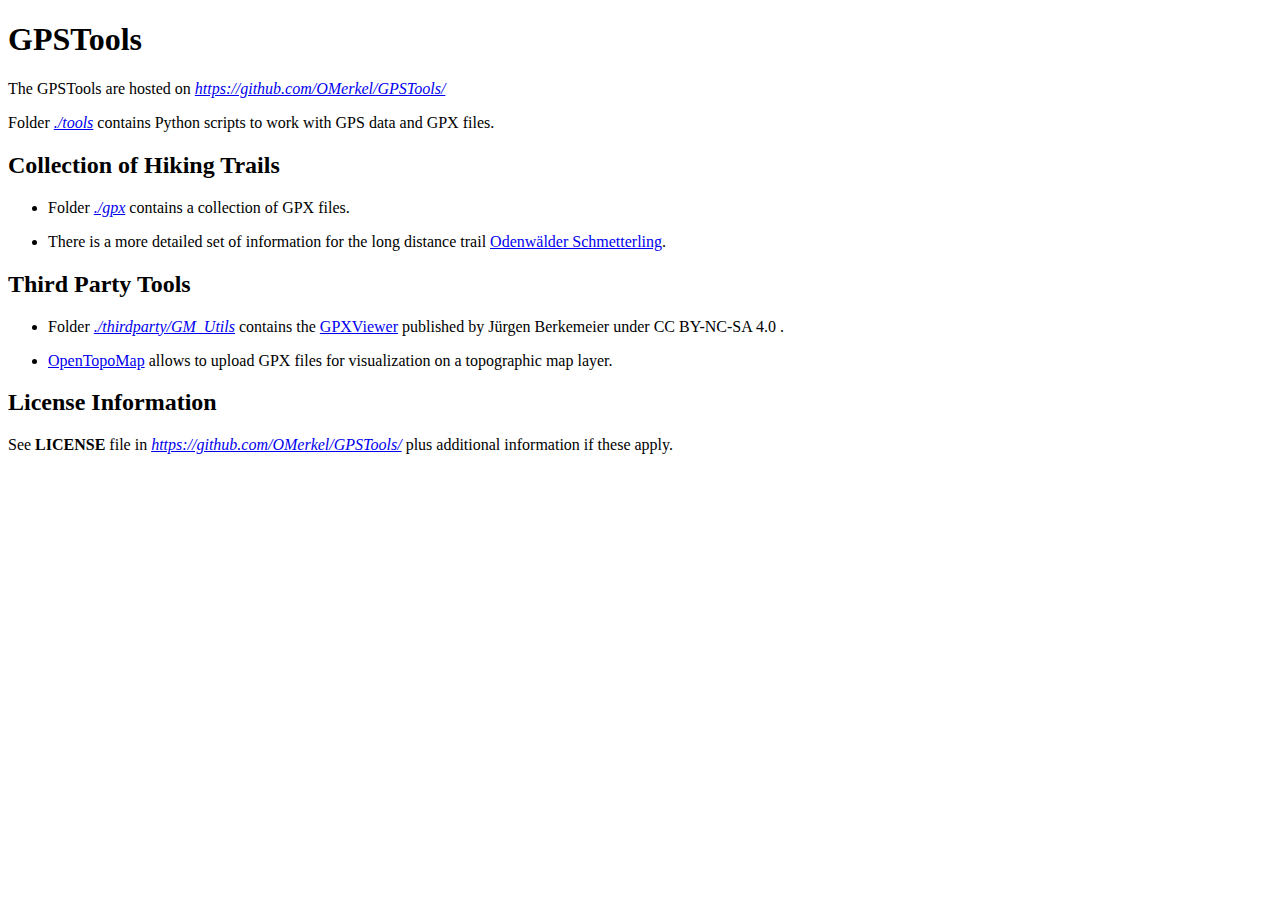
<file: index.html>
<!DOCTYPE html>
<html lang="en">

<head>
  <meta charset="UTF-8">
  <!--[if IE]><meta http-equiv="X-UA-Compatible" content="IE=edge"><![endif]-->
  <meta name="viewport" content="width=device-width, initial-scale=1.0">
  <meta name="generator" content="Asciidoctor 1.5.4">
  <title>GPSTools</title>
  <link rel="stylesheet" href="https://asciidoclive.com/assets/asciidoctor.js/css/asciidoctor.css">
</head>

<body class="article">
  <div id="header">
    <h1>GPSTools</h1>
  </div>
  <div id="content">
    <div id="preamble">
      <div class="sectionbody">
        <div class="paragraph">
          <p>The GPSTools are hosted on <em><a href="https://github.com/OMerkel/GPSTools/" class="bare">https://github.com/OMerkel/GPSTools/</a></em></p>
        </div>
        <div class="paragraph">
          <p>Folder <em><a href="https://github.com/OMerkel/GPSTools/tree/main/tools">./tools</a></em>            contains Python scripts to work with GPS data and GPX files.</p>
        </div>
      </div>
    </div>
    <div class="sect1">
      <h2 id="_collection_of_hiking_trails">Collection of Hiking Trails</h2>
      <div class="sectionbody">
        <div class="ulist">
          <ul>
            <li>
              <p>Folder <em><a href="https://github.com/OMerkel/GPSTools/tree/main/gpx">./gpx</a></em>                contains a collection of GPX files.</p>
            </li>
            <li>
              <p>There is a more detailed set of information for the long distance trail
                <a href="https://omerkel.github.io/GPSTools/gpx/Odenwald/Odenwald-Schmetterling/">Odenwälder Schmetterling</a>.</p>
            </li>
          </ul>
        </div>
      </div>
    </div>
    <div class="sect1">
      <h2 id="_third_party_tools">Third Party Tools</h2>
      <div class="sectionbody">
        <div class="ulist">
          <ul>
            <li>
              <p>Folder <em><a href="https://github.com/OMerkel/GPSTools/tree/main/thirdparty/GM_Utils/">./thirdparty/GM_Utils</a></em>                contains the <a href="https://www.j-berkemeier.de/GPXViewer/">GPXViewer</a>                published by Jürgen Berkemeier under CC BY-NC-SA 4.0 .</p>
            </li>
            <li>
              <p><a href="https://opentopomap.org/">OpenTopoMap</a> allows to upload
                GPX files for visualization on a topographic map layer.</p>
            </li>
          </ul>
        </div>
      </div>
    </div>
    <div class="sect1">
      <h2 id="_license_information">License Information</h2>
      <div class="sectionbody">
        <div class="paragraph">
          <p>See <strong>LICENSE</strong> file in <em><a href="https://github.com/OMerkel/GPSTools/" class="bare">https://github.com/OMerkel/GPSTools/</a></em>            plus additional information if these apply.</p>
        </div>
      </div>
    </div>
  </div>
</body>

</html>
</file>
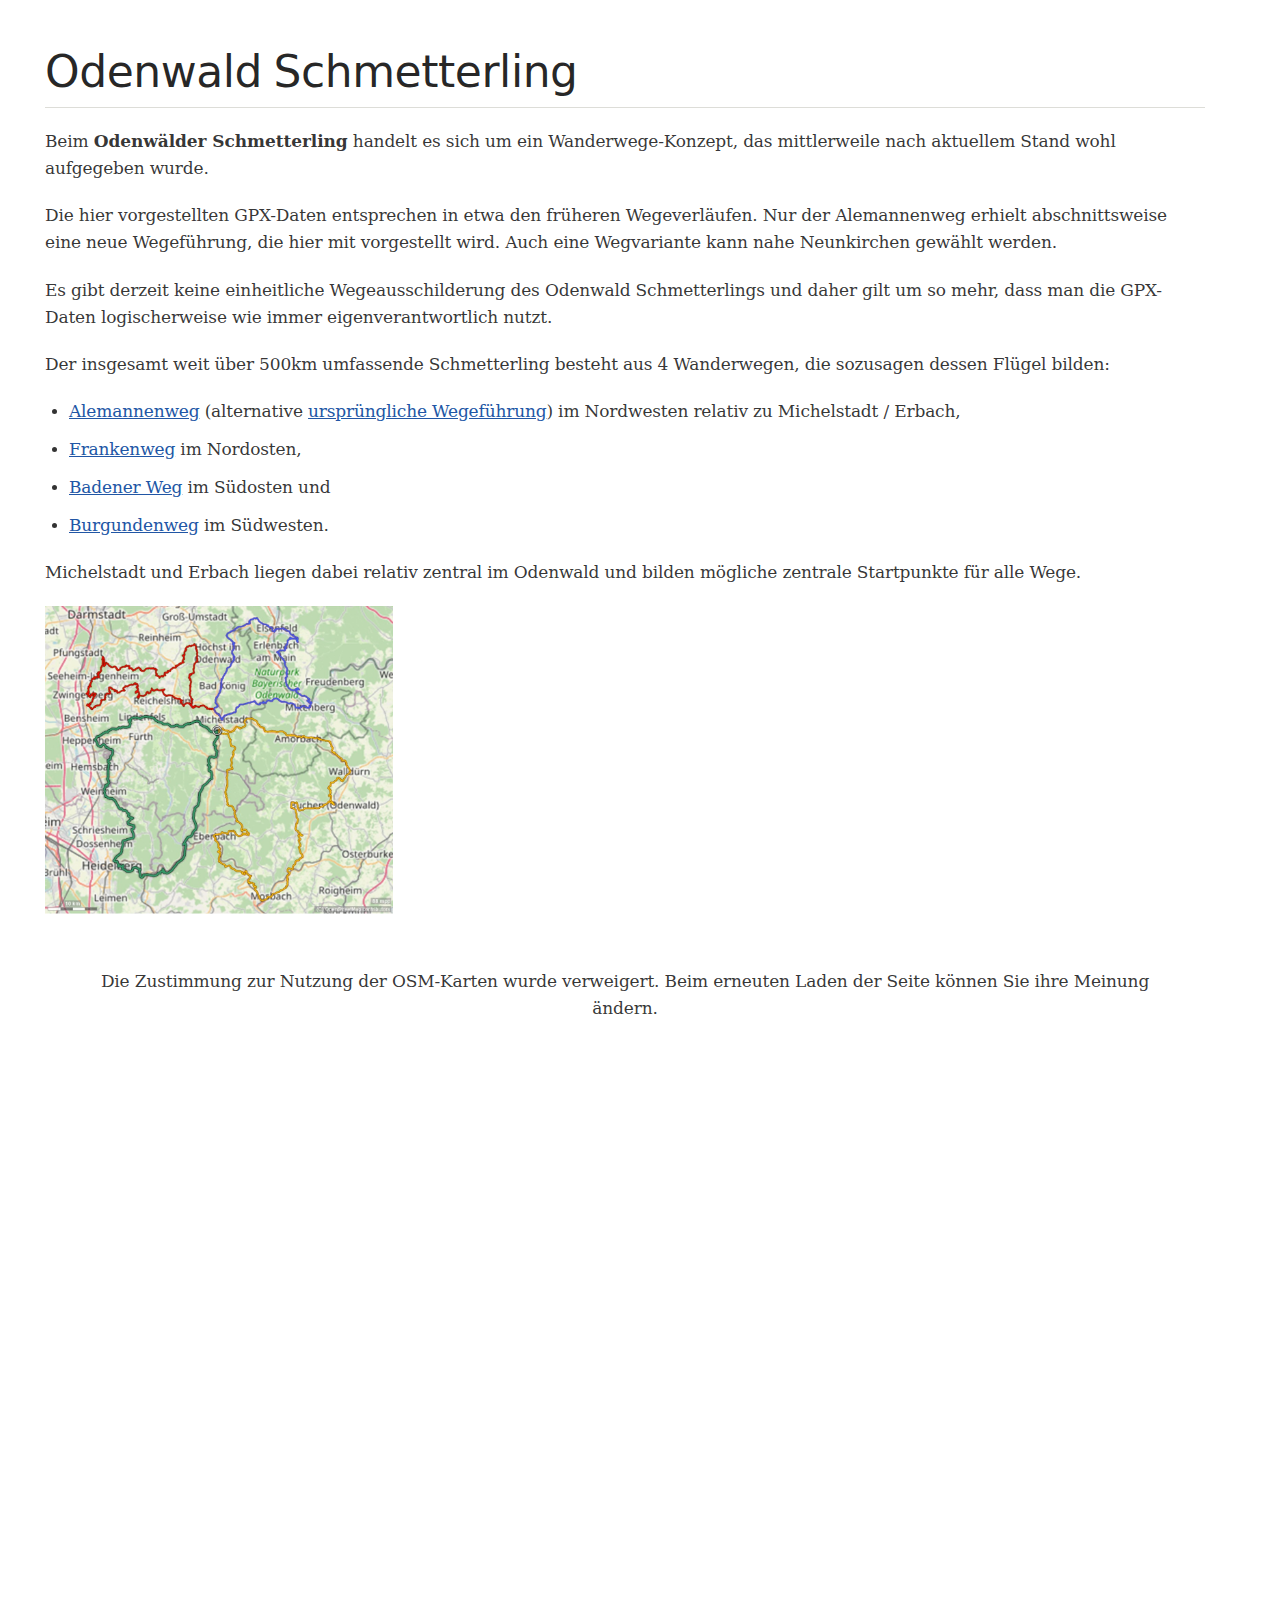
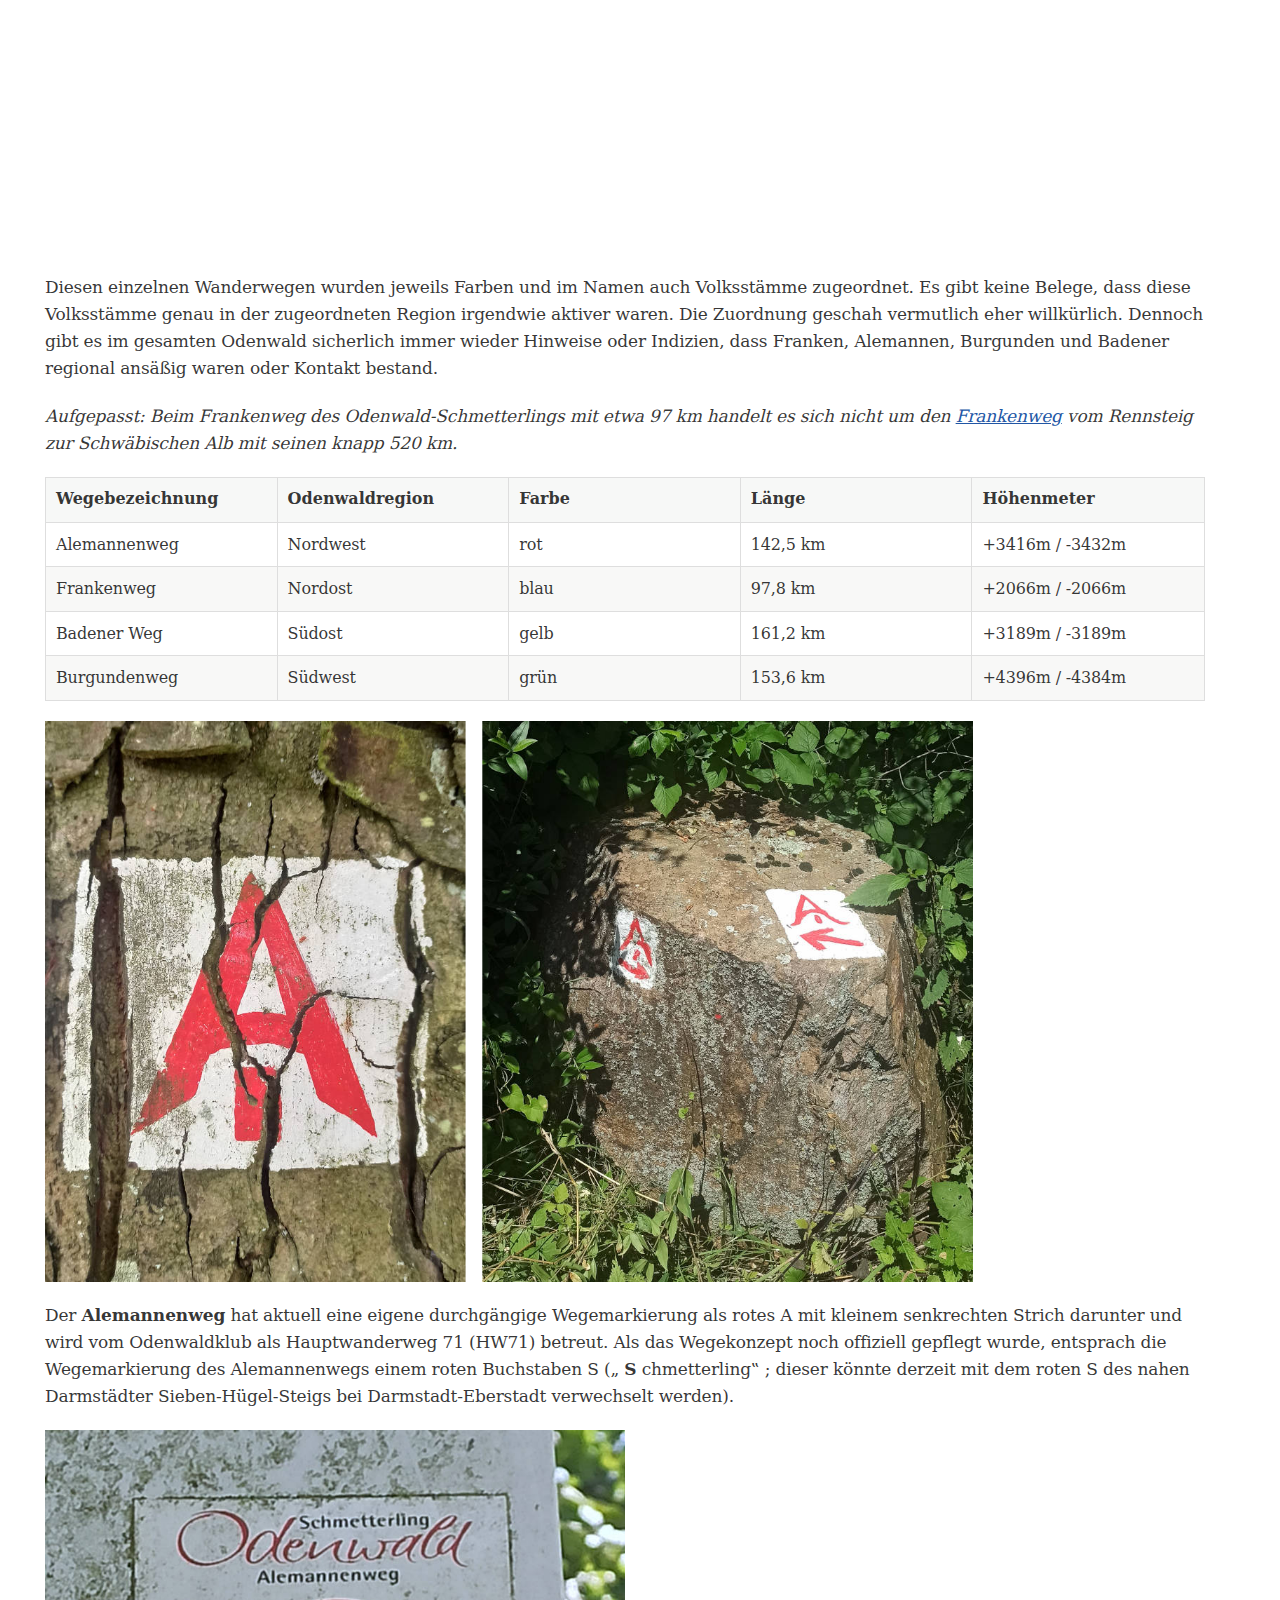
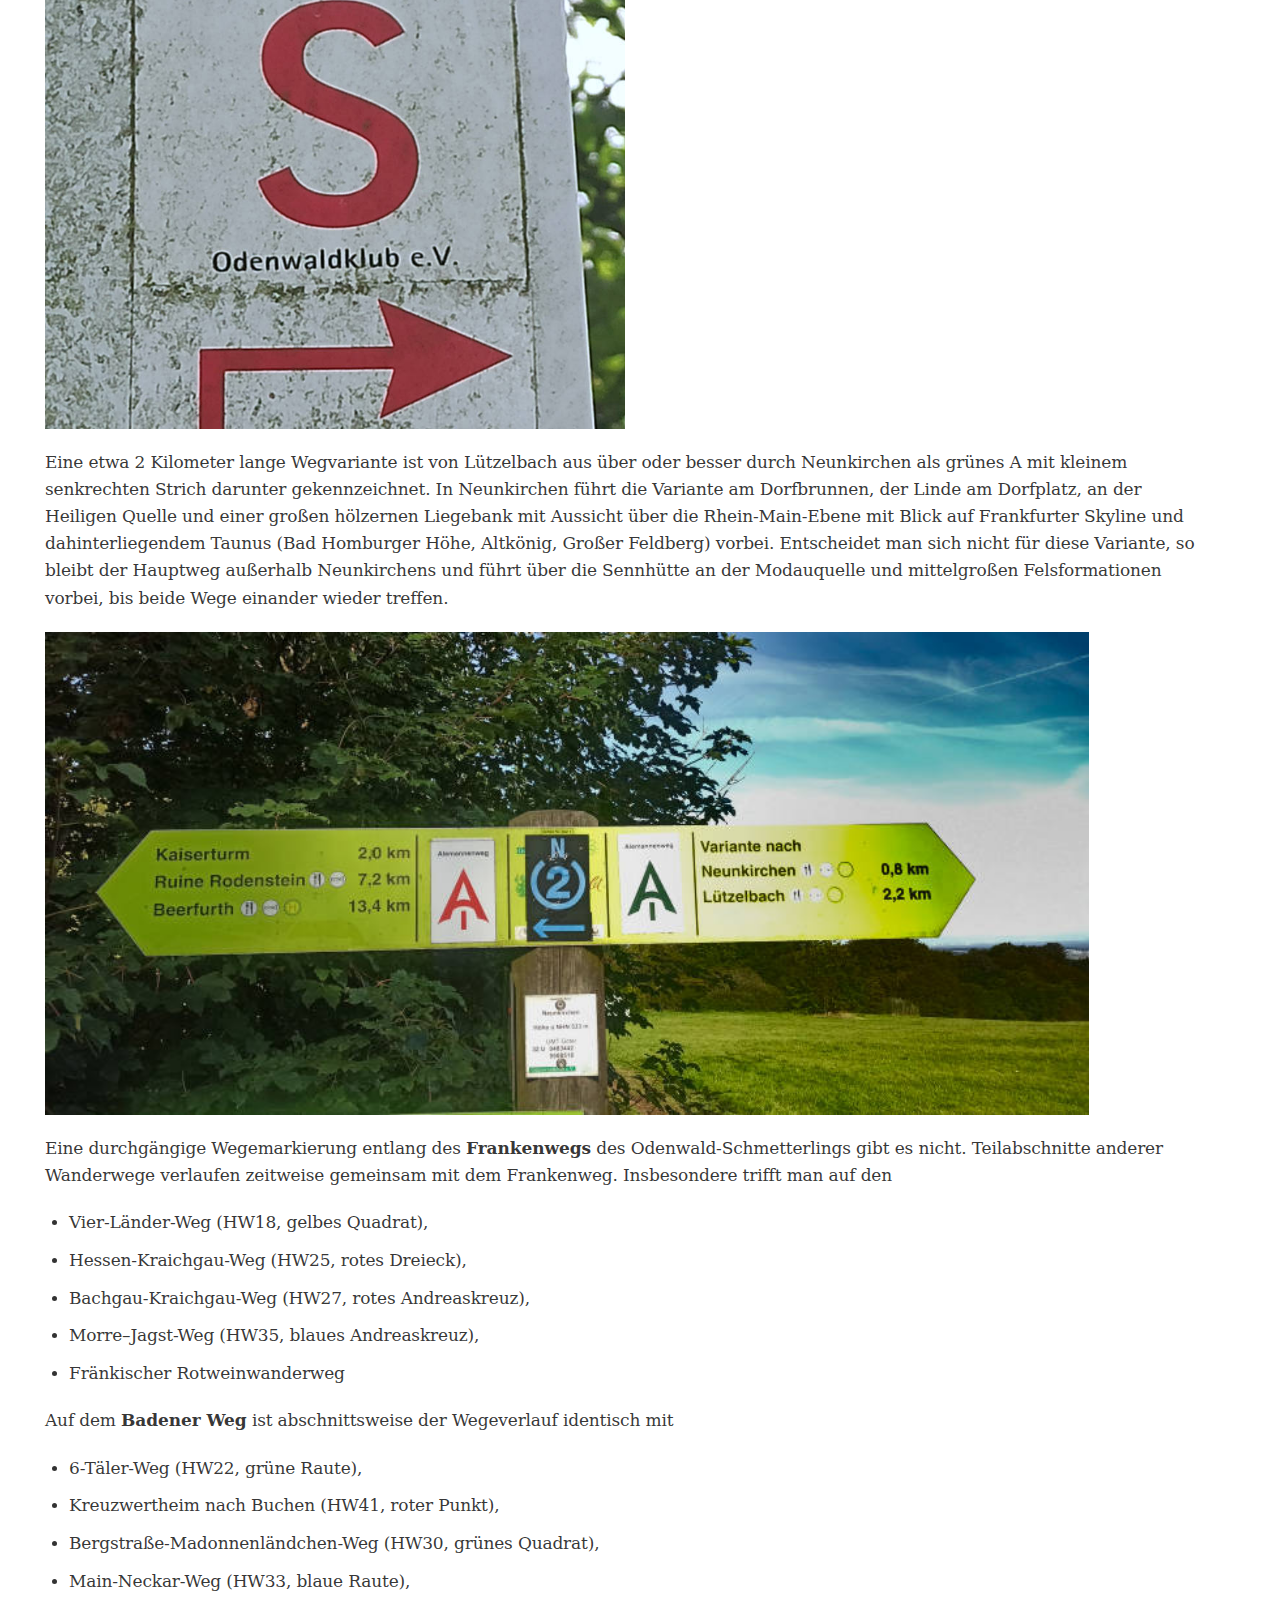
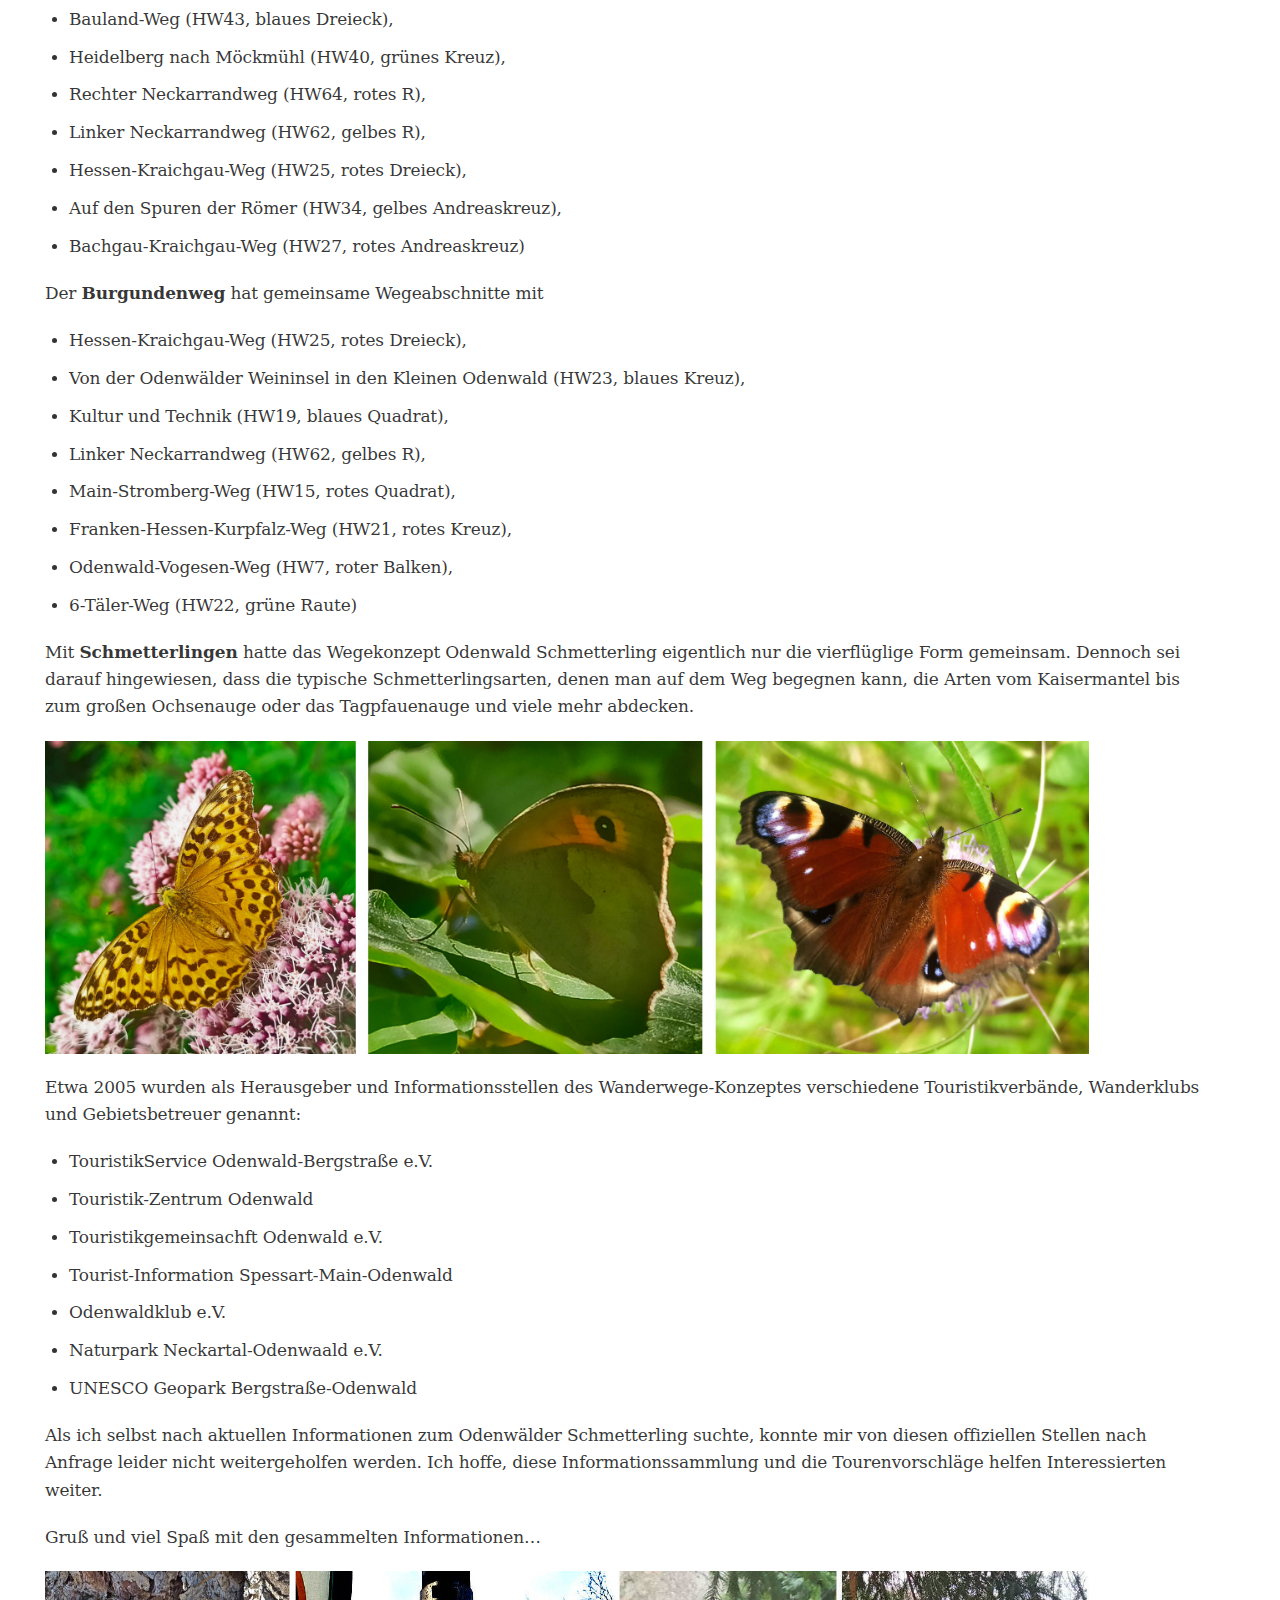
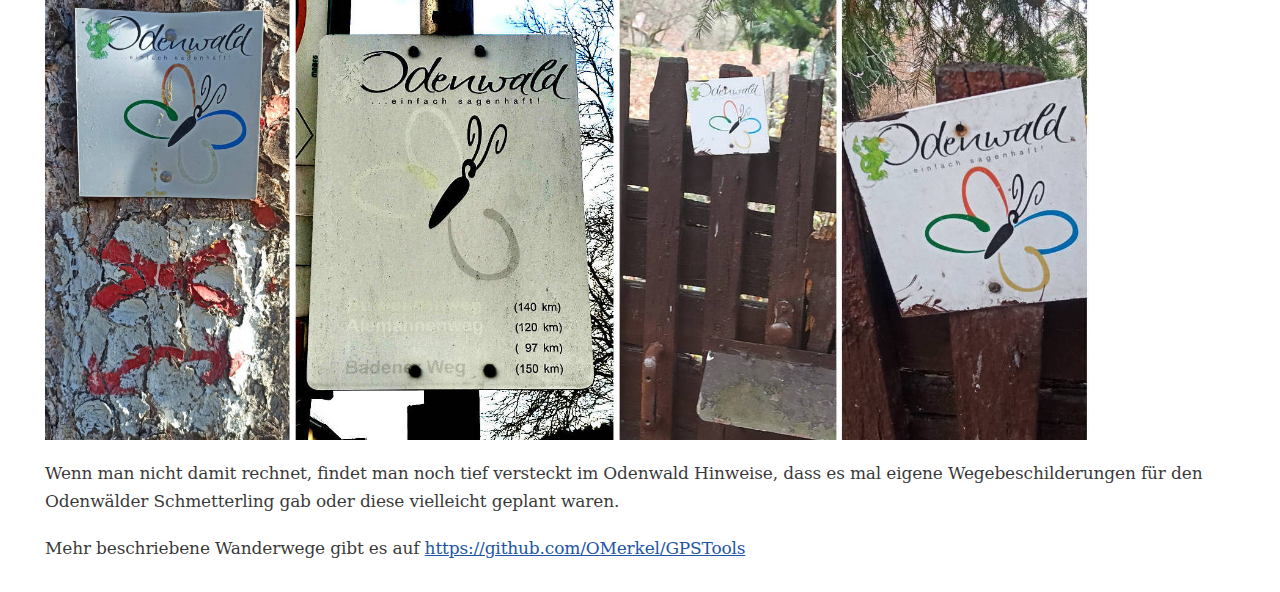
<file: gpx/Odenwald/Odenwald-Schmetterling/index.html>
<!DOCTYPE html>
<html lang="de">

<head>
  <meta charset="UTF-8">
  <!--[if IE]><meta http-equiv="X-UA-Compatible" content="IE=edge"><![endif]-->
  <meta name="viewport" content="width=device-width, initial-scale=1.0">
  <meta name="generator" content="Asciidoctor 1.5.4">
  <title>Odenwald Schmetterling</title>
  <!-- link rel="stylesheet" href="https://asciidoclive.com/assets/asciidoctor.js/css/asciidoctor.css" -->
  <link rel="stylesheet" href="css/asciidoc.css">

    <style>
      body { width:calc(100% - 50px);padding: 10px 10px 10px 30px }
      figure { margin:0;padding:0; }
      #gpxviewer { }
      #map1 { height:80vh; }
      #map1_profiles { height:20vh; }
      #map1_hp { height:calc((100% - 2px)); }
    </style>
    <script>
      var Legende = true;
      var Fullscreenbutton = true;
      var Showmaptypecontroll = true;
      var Tracks_verbinden = true;
      var Tracks_dateiuebergreifend_verbinden = true;
      // var Tracksort = false;
      var Tcols = "#ff0000,#0000ff,#ffaa00,#008800,#ff4400";
      var Twidth = 4;
      var Owidth = 6;
    </script>
    <script src="../../../thirdparty/GM_Utils/GPX2GM.js"></script>

</head>

<body class="article">
  <div id="header">
    <h1>Odenwald Schmetterling</h1>
  </div>
  <div id="content">
    <div class="paragraph">
      <p>Beim <strong>Odenwälder Schmetterling</strong> handelt es sich um ein Wanderwege-Konzept,
        das mittlerweile nach aktuellem Stand wohl aufgegeben wurde.</p>
    </div>
    <div class="paragraph">
      <p>Die hier vorgestellten GPX-Daten entsprechen in etwa den früheren Wegeverläufen.
        Nur der Alemannenweg erhielt abschnittsweise eine neue Wegeführung, die hier
        mit vorgestellt wird. Auch eine Wegvariante kann nahe Neunkirchen gewählt
        werden.</p>
    </div>
    <div class="paragraph">
      <p>Es gibt derzeit keine einheitliche Wegeausschilderung des Odenwald Schmetterlings
        und daher gilt um so mehr, dass man die GPX-Daten logischerweise wie immer
        eigenverantwortlich nutzt.</p>
    </div>
    <div class="paragraph">
      <p>Der insgesamt weit über 500km umfassende Schmetterling besteht aus 4 Wanderwegen,
        die sozusagen dessen Flügel bilden:</p>
    </div>
    <div class="ulist">
      <ul>
        <li>
          <p><a href="https://github.com/OMerkel/GPSTools/releases/download/V211027/Alemannenweg-rotes_A.gpx">Alemannenweg</a> (alternative <a href="https://github.com/OMerkel/GPSTools/releases/download/V211027/Alemannenweg-fruher.gpx">ursprüngliche Wegeführung</a>)
            im Nordwesten relativ zu Michelstadt / Erbach,</p>
        </li>
        <li>
          <p><a href="https://github.com/OMerkel/GPSTools/releases/download/V211027/Frankenweg.gpx">Frankenweg</a> im Nordosten,</p>
        </li>
        <li>
          <p><a href="https://github.com/OMerkel/GPSTools/releases/download/V211027/Badener_Weg.gpx">Badener Weg</a> im Südosten und</p>
        </li>
        <li>
          <p><a href="https://github.com/OMerkel/GPSTools/releases/download/V211027/Burgundenweg.gpx">Burgundenweg</a> im Südwesten.</p>
        </li>
      </ul>
    </div>
    <div class="paragraph">
      <p>Michelstadt und Erbach liegen dabei relativ zentral im Odenwald und bilden
        mögliche zentrale Startpunkte für alle Wege.</p>
    </div>
    <div class="paragraph">
      <p><span class="image"><img src="./img/Odenwald-Schmetterling_gesamt.jpg" alt="Odenwald-Schmetterling_gesamt" width="30%"></span></p>
    </div>

    <div class="paragraph" id="gpxviewer">
      <p><figure id="map1" class="gpxview:Alemannenweg-rotes_A.gpx,Frankenweg.gpx,Badener_Weg.gpx,Burgundenweg.gpx,Alemannenweg-früher.gpx:OPENTOPO"><noscript><p>Zum Anzeigen der Karte wird Javascript benötigt.</p></noscript></figure></p>
      <p><figure id="map1_profiles">
        <figure id="map1_hp"><noscript><p>Zum Anzeigen des Profils wird Javascript benötigt.</p></noscript></figure>
      </figure></p>
    </div>

    <div class="paragraph">
      <p>Diesen einzelnen Wanderwegen wurden jeweils Farben und im Namen auch Volksstämme
        zugeordnet. Es gibt keine Belege, dass diese Volksstämme genau in der zugeordneten
        Region irgendwie aktiver waren. Die Zuordnung geschah vermutlich eher willkürlich.
        Dennoch gibt es im gesamten Odenwald sicherlich immer wieder Hinweise oder
        Indizien, dass Franken, Alemannen, Burgunden und Badener regional ansäßig
        waren oder Kontakt bestand.</p>
    </div>
    <div class="paragraph">
      <p><em><em>Aufgepasst:</em></em>
        <em>Beim Frankenweg des Odenwald-Schmetterlings mit etwa 97 km handelt es sich nicht um
den <a href="https://www.frankenweg.de/">Frankenweg</a> vom Rennsteig zur Schwäbischen Alb mit seinen
knapp 520 km.</em></p>
    </div>
    <table class="tableblock frame-all grid-all spread">
      <colgroup>
        <col style="width: 20%;">
        <col style="width: 20%;">
        <col style="width: 20%;">
        <col style="width: 20%;">
        <col style="width: 20%;">
      </colgroup>
      <thead>
        <tr>
          <th class="tableblock halign-left valign-top">Wegebezeichnung</th>
          <th class="tableblock halign-left valign-top">Odenwaldregion</th>
          <th class="tableblock halign-left valign-top">Farbe</th>
          <th class="tableblock halign-left valign-top">Länge</th>
          <th class="tableblock halign-left valign-top">Höhenmeter</th>
        </tr>
      </thead>
      <tbody>
        <tr>
          <td class="tableblock halign-left valign-top">
            <p class="tableblock">Alemannenweg</p>
          </td>
          <td class="tableblock halign-left valign-top">
            <p class="tableblock">Nordwest</p>
          </td>
          <td class="tableblock halign-left valign-top">
            <p class="tableblock">rot</p>
          </td>
          <td class="tableblock halign-left valign-top">
            <p class="tableblock">142,5 km</p>
          </td>
          <td class="tableblock halign-left valign-top">
            <p class="tableblock">+3416m / -3432m</p>
          </td>
        </tr>
        <tr>
          <td class="tableblock halign-left valign-top">
            <p class="tableblock">Frankenweg</p>
          </td>
          <td class="tableblock halign-left valign-top">
            <p class="tableblock">Nordost</p>
          </td>
          <td class="tableblock halign-left valign-top">
            <p class="tableblock">blau</p>
          </td>
          <td class="tableblock halign-left valign-top">
            <p class="tableblock">97,8 km</p>
          </td>
          <td class="tableblock halign-left valign-top">
            <p class="tableblock">+2066m / -2066m</p>
          </td>
        </tr>
        <tr>
          <td class="tableblock halign-left valign-top">
            <p class="tableblock">Badener Weg</p>
          </td>
          <td class="tableblock halign-left valign-top">
            <p class="tableblock">Südost</p>
          </td>
          <td class="tableblock halign-left valign-top">
            <p class="tableblock">gelb</p>
          </td>
          <td class="tableblock halign-left valign-top">
            <p class="tableblock">161,2 km</p>
          </td>
          <td class="tableblock halign-left valign-top">
            <p class="tableblock">+3189m / -3189m</p>
          </td>
        </tr>
        <tr>
          <td class="tableblock halign-left valign-top">
            <p class="tableblock">Burgundenweg</p>
          </td>
          <td class="tableblock halign-left valign-top">
            <p class="tableblock">Südwest</p>
          </td>
          <td class="tableblock halign-left valign-top">
            <p class="tableblock">grün</p>
          </td>
          <td class="tableblock halign-left valign-top">
            <p class="tableblock">153,6 km</p>
          </td>
          <td class="tableblock halign-left valign-top">
            <p class="tableblock">+4396m / -4384m</p>
          </td>
        </tr>
      </tbody>
    </table>
    <div class="paragraph">
      <p><span class="image"><img src="./img/Wanderzeichen_Alemannenweg.jpg" alt="Wanderzeichen Alemannenweg" width="80%"></span></p>
    </div>
    <div class="paragraph">
      <p>Der <strong>Alemannenweg</strong> hat aktuell eine eigene durchgängige Wegemarkierung
        als rotes A mit kleinem senkrechten Strich darunter und wird vom Odenwaldklub
        als Hauptwanderweg 71 (HW71) betreut. Als das Wegekonzept noch offiziell
        gepflegt wurde, entsprach die Wegemarkierung des Alemannenwegs einem roten
        Buchstaben S (&#8222; <strong>S</strong> chmetterling&#8223; ; dieser könnte
        derzeit mit dem roten S des nahen Darmstädter Sieben-Hügel-Steigs bei Darmstadt-Eberstadt
        verwechselt werden).</p>
    </div>
    <div class="paragraph">
      <p><span class="image"><img src="./img/Wanderzeichen_Alemannenweg_rotes_S.jpg" alt="Wanderzeichen Alemannenweg als rotes S" width="50%"></span></p>
    </div>
    <div class="paragraph">
      <p>Eine etwa 2 Kilometer lange Wegvariante ist von Lützelbach aus über oder besser
        durch Neunkirchen als grünes A mit kleinem senkrechten Strich darunter gekennzeichnet.
        In Neunkirchen führt die Variante am Dorfbrunnen, der Linde am Dorfplatz, an der 
        Heiligen Quelle und einer großen hölzernen Liegebank mit Aussicht über die
        Rhein-Main-Ebene mit Blick auf Frankfurter Skyline und dahinterliegendem Taunus 
        (Bad Homburger Höhe, Altkönig, Großer Feldberg) vorbei. Entscheidet man sich nicht
        für diese Variante, so bleibt der Hauptweg außerhalb Neunkirchens und führt über
        die Sennhütte an der Modauquelle und mittelgroßen Felsformationen vorbei, bis beide
        Wege einander wieder treffen.</p>
    </div>
    <div class="paragraph">
      <p><span class="image"><img src="./img/Alemannenweg-Wegvariante_Neunkirchen.jpg" alt="Wegvariante bei Neunkirchen" width="90%"></span></p>
    </div>
    <div class="paragraph">
      <p>Eine durchgängige Wegemarkierung entlang des <strong>Frankenwegs</strong> des
        Odenwald-Schmetterlings gibt es nicht. Teilabschnitte anderer Wanderwege
        verlaufen zeitweise gemeinsam mit dem Frankenweg. Insbesondere trifft man
        auf den</p>
    </div>
    <div class="ulist">
      <ul>
        <li>
          <p>Vier-Länder-Weg (HW18, gelbes Quadrat),</p>
        </li>
        <li>
          <p>Hessen-Kraichgau-Weg (HW25, rotes Dreieck),</p>
        </li>
        <li>
          <p>Bachgau-Kraichgau-Weg (HW27, rotes Andreaskreuz),</p>
        </li>
        <li>
          <p>Morre–Jagst-Weg (HW35, blaues Andreaskreuz),</p>
        </li>
        <li>
          <p>Fränkischer Rotweinwanderweg</p>
        </li>
      </ul>
    </div>
    <div class="paragraph">
      <p>Auf dem <strong>Badener Weg</strong> ist abschnittsweise der Wegeverlauf identisch
        mit</p>
    </div>
    <div class="ulist">
      <ul>
        <li>
          <p>6-Täler-Weg (HW22, grüne Raute),</p>
        </li>
        <li>
          <p>Kreuzwertheim nach Buchen (HW41, roter Punkt),</p>
        </li>
        <li>
          <p>Bergstraße-Madonnenländchen-Weg (HW30, grünes Quadrat),</p>
        </li>
        <li>
          <p>Main-Neckar-Weg (HW33, blaue Raute),</p>
        </li>
        <li>
          <p>Bauland-Weg (HW43, blaues Dreieck),</p>
        </li>
        <li>
          <p>Heidelberg nach Möckmühl (HW40, grünes Kreuz),</p>
        </li>
        <li>
          <p>Rechter Neckarrandweg (HW64, rotes R),</p>
        </li>
        <li>
          <p>Linker Neckarrandweg (HW62, gelbes R),</p>
        </li>
        <li>
          <p>Hessen-Kraichgau-Weg (HW25, rotes Dreieck),</p>
        </li>
        <li>
          <p>Auf den Spuren der Römer (HW34, gelbes Andreaskreuz),</p>
        </li>
        <li>
          <p>Bachgau-Kraichgau-Weg (HW27, rotes Andreaskreuz)</p>
        </li>
      </ul>
    </div>
    <div class="paragraph">
      <p>Der <strong>Burgundenweg</strong> hat gemeinsame Wegeabschnitte mit</p>
    </div>
    <div class="ulist">
      <ul>
        <li>
          <p>Hessen-Kraichgau-Weg (HW25, rotes Dreieck),</p>
        </li>
        <li>
          <p>Von der Odenwälder Weininsel in den Kleinen Odenwald (HW23, blaues Kreuz),</p>
        </li>
        <li>
          <p>Kultur und Technik (HW19, blaues Quadrat),</p>
        </li>
        <li>
          <p>Linker Neckarrandweg (HW62, gelbes R),</p>
        </li>
        <li>
          <p>Main-Stromberg-Weg (HW15, rotes Quadrat),</p>
        </li>
        <li>
          <p>Franken-Hessen-Kurpfalz-Weg (HW21, rotes Kreuz),</p>
        </li>
        <li>
          <p>Odenwald-Vogesen-Weg (HW7, roter Balken),</p>
        </li>
        <li>
          <p>6-Täler-Weg (HW22, grüne Raute)</p>
        </li>
      </ul>
    </div>
    <div class="paragraph">
      <p>Mit <strong>Schmetterlingen</strong> hatte das Wegekonzept Odenwald Schmetterling
        eigentlich nur die vierflüglige Form gemeinsam. Dennoch sei darauf hingewiesen,
        dass die typische Schmetterlingsarten, denen man auf dem Weg begegnen kann,
        die Arten vom Kaisermantel bis zum großen Ochsenauge oder das Tagpfauenauge
        und viele mehr abdecken.</p>
    </div>
    <div class="paragraph">
      <p><span class="image"><img src="./img/Schmetterlinge.jpg" alt="Schmetterlinge entlang des Weges" width="90%"></span></p>
    </div>
    <div class="paragraph">
      <p>Etwa 2005 wurden als Herausgeber und Informationsstellen des Wanderwege-Konzeptes
        verschiedene Touristikverbände, Wanderklubs und Gebietsbetreuer genannt:</p>
    </div>
    <div class="ulist">
      <ul>
        <li>
          <p>TouristikService Odenwald-Bergstraße e.V.</p>
        </li>
        <li>
          <p>Touristik-Zentrum Odenwald</p>
        </li>
        <li>
          <p>Touristikgemeinsachft Odenwald e.V.</p>
        </li>
        <li>
          <p>Tourist-Information Spessart-Main-Odenwald</p>
        </li>
        <li>
          <p>Odenwaldklub e.V.</p>
        </li>
        <li>
          <p>Naturpark Neckartal-Odenwaald e.V.</p>
        </li>
        <li>
          <p>UNESCO Geopark Bergstraße-Odenwald</p>
        </li>
      </ul>
    </div>
    <div class="paragraph">
      <p>Als ich selbst nach aktuellen Informationen zum Odenwälder Schmetterling suchte,
        konnte mir von diesen offiziellen Stellen nach Anfrage leider nicht weitergeholfen
        werden. Ich hoffe, diese Informationssammlung und die Tourenvorschläge helfen
        Interessierten weiter.</p>
    </div>
    <div class="paragraph">
      <p>Gruß und viel Spaß mit den gesammelten Informationen&#8230;&#8203;</p>
    </div>
    <div class="paragraph">
      <p><span class="image"><img src="./img/wenn_man_nicht_damit_rechnet.jpg" alt="Wenn man nicht damit rechnet…" width="90%"></span></p>
    </div>
    <div class="paragraph">
      <p>Wenn man nicht damit rechnet, findet man noch tief versteckt im Odenwald Hinweise,
        dass es mal eigene Wegebeschilderungen für den Odenwälder Schmetterling gab
        oder diese vielleicht geplant waren.</p>
    </div>
    <div class="paragraph">
      <p>Mehr beschriebene Wanderwege gibt es auf <a href="https://github.com/OMerkel/GPSTools"
          class="bare">https://github.com/OMerkel/GPSTools</a></p>
    </div>
  </div>
</body>

</html>
</file>
<file: gpx/Odenwald/Odenwald-Schmetterling/css/asciidoc.css>
/* Asciidoctor default stylesheet | MIT License | http://asciidoctor.org */
/* Remove comment around @import statement below when using as a custom stylesheet */
/*@import "https://fonts.googleapis.com/css?family=Open+Sans:300,300italic,400,400italic,600,600italic%7CNoto+Serif:400,400italic,700,700italic%7CDroid+Sans+Mono:400,700";*/
article,aside,details,figcaption,figure,footer,header,hgroup,main,nav,section,summary{display:block}
audio,canvas,video{display:inline-block}
audio:not([controls]){display:none;height:0}
[hidden],template{display:none}
script{display:none!important}
html{font-family:sans-serif;-ms-text-size-adjust:100%;-webkit-text-size-adjust:100%}
body{margin:0}
a{background:transparent}
a:focus{outline:thin dotted}
a:active,a:hover{outline:0}
h1{font-size:2em;margin:.67em 0}
abbr[title]{border-bottom:1px dotted}
b,strong{font-weight:bold}
dfn{font-style:italic}
hr{-moz-box-sizing:content-box;box-sizing:content-box;height:0}
mark{background:#ff0;color:#000}
code,kbd,pre,samp{font-family:monospace;font-size:1em}
pre{white-space:pre-wrap}
q{quotes:"\201C" "\201D" "\2018" "\2019"}
small{font-size:80%}
sub,sup{font-size:75%;line-height:0;position:relative;vertical-align:baseline}
sup{top:-.5em}
sub{bottom:-.25em}
img{border:0}
svg:not(:root){overflow:hidden}
figure{margin:0}
fieldset{border:1px solid silver;margin:0 2px;padding:.35em .625em .75em}
legend{border:0;padding:0}
button,input,select,textarea{font-family:inherit;font-size:100%;margin:0}
button,input{line-height:normal}
button,select{text-transform:none}
button,html input[type="button"],input[type="reset"],input[type="submit"]{-webkit-appearance:button;cursor:pointer}
button[disabled],html input[disabled]{cursor:default}
input[type="checkbox"],input[type="radio"]{box-sizing:border-box;padding:0}
input[type="search"]{-webkit-appearance:textfield;-moz-box-sizing:content-box;-webkit-box-sizing:content-box;box-sizing:content-box}
input[type="search"]::-webkit-search-cancel-button,input[type="search"]::-webkit-search-decoration{-webkit-appearance:none}
button::-moz-focus-inner,input::-moz-focus-inner{border:0;padding:0}
textarea{overflow:auto;vertical-align:top}
table{border-collapse:collapse;border-spacing:0}
*,*:before,*:after{-moz-box-sizing:border-box;-webkit-box-sizing:border-box;box-sizing:border-box}
html,body{font-size:100%}
body{background:#fff;color:rgba(0,0,0,.8);padding:0;margin:0;font-family:"Noto Serif","DejaVu Serif",serif;font-weight:400;font-style:normal;line-height:1;position:relative;cursor:auto}
a:hover{cursor:pointer}
img,object,embed{max-width:100%;height:auto}
object,embed{height:100%}
img{-ms-interpolation-mode:bicubic}
.left{float:left!important}
.right{float:right!important}
.text-left{text-align:left!important}
.text-right{text-align:right!important}
.text-center{text-align:center!important}
.text-justify{text-align:justify!important}
.hide{display:none}
body{-webkit-font-smoothing:antialiased}
img,object,svg{display:inline-block;vertical-align:middle}
textarea{height:auto;min-height:50px}
select{width:100%}
.center{margin-left:auto;margin-right:auto}
.spread{width:100%}
p.lead,.paragraph.lead>p,#preamble>.sectionbody>.paragraph:first-of-type p{font-size:1.21875em;line-height:1.6}
.subheader,.admonitionblock td.content>.title,.audioblock>.title,.exampleblock>.title,.imageblock>.title,.listingblock>.title,.literalblock>.title,.stemblock>.title,.openblock>.title,.paragraph>.title,.quoteblock>.title,table.tableblock>.title,.verseblock>.title,.videoblock>.title,.dlist>.title,.olist>.title,.ulist>.title,.qlist>.title,.hdlist>.title{line-height:1.45;color:#7a2518;font-weight:400;margin-top:0;margin-bottom:.25em}
div,dl,dt,dd,ul,ol,li,h1,h2,h3,#toctitle,.sidebarblock>.content>.title,h4,h5,h6,pre,form,p,blockquote,th,td{margin:0;padding:0;direction:ltr}
a{color:#2156a5;text-decoration:underline;line-height:inherit}
a:hover,a:focus{color:#1d4b8f}
a img{border:none}
p{font-family:inherit;font-weight:400;font-size:1em;line-height:1.6;margin-bottom:1.25em;text-rendering:optimizeLegibility}
p aside{font-size:.875em;line-height:1.35;font-style:italic}
h1,h2,h3,#toctitle,.sidebarblock>.content>.title,h4,h5,h6{font-family:"Open Sans","DejaVu Sans",sans-serif;font-weight:300;font-style:normal;color:#ba3925;text-rendering:optimizeLegibility;margin-top:1em;margin-bottom:.5em;line-height:1.0125em}
h1 small,h2 small,h3 small,#toctitle small,.sidebarblock>.content>.title small,h4 small,h5 small,h6 small{font-size:60%;color:#e99b8f;line-height:0}
h1{font-size:2.125em}
h2{font-size:1.6875em}
h3,#toctitle,.sidebarblock>.content>.title{font-size:1.375em}
h4,h5{font-size:1.125em}
h6{font-size:1em}
hr{border:solid #ddddd8;border-width:1px 0 0;clear:both;margin:1.25em 0 1.1875em;height:0}
em,i{font-style:italic;line-height:inherit}
strong,b{font-weight:bold;line-height:inherit}
small{font-size:60%;line-height:inherit}
code{font-family:"Droid Sans Mono","DejaVu Sans Mono",monospace;font-weight:400;color:rgba(0,0,0,.9)}
ul,ol,dl{font-size:1em;line-height:1.6;margin-bottom:1.25em;list-style-position:outside;font-family:inherit}
ul,ol,ul.no-bullet,ol.no-bullet{margin-left:1.5em}
ul li ul,ul li ol{margin-left:1.25em;margin-bottom:0;font-size:1em}
ul.square li ul,ul.circle li ul,ul.disc li ul{list-style:inherit}
ul.square{list-style-type:square}
ul.circle{list-style-type:circle}
ul.disc{list-style-type:disc}
ul.no-bullet{list-style:none}
ol li ul,ol li ol{margin-left:1.25em;margin-bottom:0}
dl dt{margin-bottom:.3125em;font-weight:bold}
dl dd{margin-bottom:1.25em}
abbr,acronym{text-transform:uppercase;font-size:90%;color:rgba(0,0,0,.8);border-bottom:1px dotted #ddd;cursor:help}
abbr{text-transform:none}
blockquote{margin:0 0 1.25em;padding:.5625em 1.25em 0 1.1875em;border-left:1px solid #ddd}
blockquote cite{display:block;font-size:.9375em;color:rgba(0,0,0,.6)}
blockquote cite:before{content:"\2014 \0020"}
blockquote cite a,blockquote cite a:visited{color:rgba(0,0,0,.6)}
blockquote,blockquote p{line-height:1.6;color:rgba(0,0,0,.85)}
@media only screen and (min-width:768px){h1,h2,h3,#toctitle,.sidebarblock>.content>.title,h4,h5,h6{line-height:1.2}
h1{font-size:2.75em}
h2{font-size:2.3125em}
h3,#toctitle,.sidebarblock>.content>.title{font-size:1.6875em}
h4{font-size:1.4375em}}
table{background:#fff;margin-bottom:1.25em;border:solid 1px #dedede}
table thead,table tfoot{background:#f7f8f7;font-weight:bold}
table thead tr th,table thead tr td,table tfoot tr th,table tfoot tr td{padding:.5em .625em .625em;font-size:inherit;color:rgba(0,0,0,.8);text-align:left}
table tr th,table tr td{padding:.5625em .625em;font-size:inherit;color:rgba(0,0,0,.8)}
table tr.even,table tr.alt,table tr:nth-of-type(even){background:#f8f8f7}
table thead tr th,table tfoot tr th,table tbody tr td,table tr td,table tfoot tr td{display:table-cell;line-height:1.6}
body{tab-size:4}
h1,h2,h3,#toctitle,.sidebarblock>.content>.title,h4,h5,h6{line-height:1.2;word-spacing:-.05em}
h1 strong,h2 strong,h3 strong,#toctitle strong,.sidebarblock>.content>.title strong,h4 strong,h5 strong,h6 strong{font-weight:400}
.clearfix:before,.clearfix:after,.float-group:before,.float-group:after{content:" ";display:table}
.clearfix:after,.float-group:after{clear:both}
*:not(pre)>code{font-size:.9375em;font-style:normal!important;letter-spacing:0;padding:.1em .5ex;word-spacing:-.15em;background-color:#f7f7f8;-webkit-border-radius:4px;border-radius:4px;line-height:1.45;text-rendering:optimizeSpeed}
pre,pre>code{line-height:1.45;color:rgba(0,0,0,.9);font-family:"Droid Sans Mono","DejaVu Sans Mono",monospace;font-weight:400;text-rendering:optimizeSpeed}
.keyseq{color:rgba(51,51,51,.8)}
kbd{font-family:"Droid Sans Mono","DejaVu Sans Mono",monospace;display:inline-block;color:rgba(0,0,0,.8);font-size:.65em;line-height:1.45;background-color:#f7f7f7;border:1px solid #ccc;-webkit-border-radius:3px;border-radius:3px;-webkit-box-shadow:0 1px 0 rgba(0,0,0,.2),0 0 0 .1em white inset;box-shadow:0 1px 0 rgba(0,0,0,.2),0 0 0 .1em #fff inset;margin:0 .15em;padding:.2em .5em;vertical-align:middle;position:relative;top:-.1em;white-space:nowrap}
.keyseq kbd:first-child{margin-left:0}
.keyseq kbd:last-child{margin-right:0}
.menuseq,.menu{color:rgba(0,0,0,.8)}
b.button:before,b.button:after{position:relative;top:-1px;font-weight:400}
b.button:before{content:"[";padding:0 3px 0 2px}
b.button:after{content:"]";padding:0 2px 0 3px}
p a>code:hover{color:rgba(0,0,0,.9)}
#header,#content,#footnotes,#footer{width:100%;margin-left:auto;margin-right:auto;margin-top:0;margin-bottom:0;*zoom:1;position:relative;padding-left:.9375em;padding-right:.9375em}
#header:before,#header:after,#content:before,#content:after,#footnotes:before,#footnotes:after,#footer:before,#footer:after{content:" ";display:table}
#header:after,#content:after,#footnotes:after,#footer:after{clear:both}
#content{margin-top:1.25em}
#content:before{content:none}
#header>h1:first-child{color:rgba(0,0,0,.85);margin-top:2.25rem;margin-bottom:0}
#header>h1:first-child+#toc{margin-top:8px;border-top:1px solid #ddddd8}
#header>h1:only-child,body.toc2 #header>h1:nth-last-child(2){border-bottom:1px solid #ddddd8;padding-bottom:8px}
#header .details{border-bottom:1px solid #ddddd8;line-height:1.45;padding-top:.25em;padding-bottom:.25em;padding-left:.25em;color:rgba(0,0,0,.6);display:-ms-flexbox;display:-webkit-flex;display:flex;-ms-flex-flow:row wrap;-webkit-flex-flow:row wrap;flex-flow:row wrap}
#header .details span:first-child{margin-left:-.125em}
#header .details span.email a{color:rgba(0,0,0,.85)}
#header .details br{display:none}
#header .details br+span:before{content:"\00a0\2013\00a0"}
#header .details br+span.author:before{content:"\00a0\22c5\00a0";color:rgba(0,0,0,.85)}
#header .details br+span#revremark:before{content:"\00a0|\00a0"}
#header #revnumber{text-transform:capitalize}
#header #revnumber:after{content:"\00a0"}
#content>h1:first-child:not([class]){color:rgba(0,0,0,.85);border-bottom:1px solid #ddddd8;padding-bottom:8px;margin-top:0;padding-top:1rem;margin-bottom:1.25rem}
#toc{border-bottom:1px solid #efefed;padding-bottom:.5em}
#toc>ul{margin-left:.125em}
#toc ul.sectlevel0>li>a{font-style:italic}
#toc ul.sectlevel0 ul.sectlevel1{margin:.5em 0}
#toc ul{font-family:"Open Sans","DejaVu Sans",sans-serif;list-style-type:none}
#toc li{line-height:1.3334;margin-top:.3334em}
#toc a{text-decoration:none}
#toc a:active{text-decoration:underline}
#toctitle{color:#7a2518;font-size:1.2em}
@media only screen and (min-width:768px){#toctitle{font-size:1.375em}
body.toc2{padding-left:15em;padding-right:0}
#toc.toc2{margin-top:0!important;background-color:#f8f8f7;position:fixed;width:15em;left:0;top:0;border-right:1px solid #efefed;border-top-width:0!important;border-bottom-width:0!important;z-index:1000;padding:1.25em 1em;height:100%;overflow:auto}
#toc.toc2 #toctitle{margin-top:0;margin-bottom:.8rem;font-size:1.2em}
#toc.toc2>ul{font-size:.9em;margin-bottom:0}
#toc.toc2 ul ul{margin-left:0;padding-left:1em}
#toc.toc2 ul.sectlevel0 ul.sectlevel1{padding-left:0;margin-top:.5em;margin-bottom:.5em}
body.toc2.toc-right{padding-left:0;padding-right:15em}
body.toc2.toc-right #toc.toc2{border-right-width:0;border-left:1px solid #efefed;left:auto;right:0}}
@media only screen and (min-width:1280px){body.toc2{padding-left:20em;padding-right:0}
#toc.toc2{width:20em}
#toc.toc2 #toctitle{font-size:1.375em}
#toc.toc2>ul{font-size:.95em}
#toc.toc2 ul ul{padding-left:1.25em}
body.toc2.toc-right{padding-left:0;padding-right:20em}}
#content #toc{border-style:solid;border-width:1px;border-color:#e0e0dc;margin-bottom:1.25em;padding:1.25em;background:#f8f8f7;-webkit-border-radius:4px;border-radius:4px}
#content #toc>:first-child{margin-top:0}
#content #toc>:last-child{margin-bottom:0}
#footer{max-width:100%;background-color:rgba(0,0,0,.8);padding:1.25em}
#footer-text{color:rgba(255,255,255,.8);line-height:1.44}
.sect1{padding-bottom:.625em}
@media only screen and (min-width:768px){.sect1{padding-bottom:1.25em}}
.sect1+.sect1{border-top:1px solid #efefed}
#content h1>a.anchor,h2>a.anchor,h3>a.anchor,#toctitle>a.anchor,.sidebarblock>.content>.title>a.anchor,h4>a.anchor,h5>a.anchor,h6>a.anchor{position:absolute;z-index:1001;width:1.5ex;margin-left:-1.5ex;display:block;text-decoration:none!important;visibility:hidden;text-align:center;font-weight:400}
#content h1>a.anchor:before,h2>a.anchor:before,h3>a.anchor:before,#toctitle>a.anchor:before,.sidebarblock>.content>.title>a.anchor:before,h4>a.anchor:before,h5>a.anchor:before,h6>a.anchor:before{content:"\00A7";font-size:.85em;display:block;padding-top:.1em}
#content h1:hover>a.anchor,#content h1>a.anchor:hover,h2:hover>a.anchor,h2>a.anchor:hover,h3:hover>a.anchor,#toctitle:hover>a.anchor,.sidebarblock>.content>.title:hover>a.anchor,h3>a.anchor:hover,#toctitle>a.anchor:hover,.sidebarblock>.content>.title>a.anchor:hover,h4:hover>a.anchor,h4>a.anchor:hover,h5:hover>a.anchor,h5>a.anchor:hover,h6:hover>a.anchor,h6>a.anchor:hover{visibility:visible}
#content h1>a.link,h2>a.link,h3>a.link,#toctitle>a.link,.sidebarblock>.content>.title>a.link,h4>a.link,h5>a.link,h6>a.link{color:#ba3925;text-decoration:none}
#content h1>a.link:hover,h2>a.link:hover,h3>a.link:hover,#toctitle>a.link:hover,.sidebarblock>.content>.title>a.link:hover,h4>a.link:hover,h5>a.link:hover,h6>a.link:hover{color:#a53221}
.audioblock,.imageblock,.literalblock,.listingblock,.stemblock,.videoblock{margin-bottom:1.25em}
.admonitionblock td.content>.title,.audioblock>.title,.exampleblock>.title,.imageblock>.title,.listingblock>.title,.literalblock>.title,.stemblock>.title,.openblock>.title,.paragraph>.title,.quoteblock>.title,table.tableblock>.title,.verseblock>.title,.videoblock>.title,.dlist>.title,.olist>.title,.ulist>.title,.qlist>.title,.hdlist>.title{text-rendering:optimizeLegibility;text-align:left;font-family:"Noto Serif","DejaVu Serif",serif;font-size:1rem;font-style:italic}
table.tableblock>caption.title{white-space:nowrap;overflow:visible;max-width:0}
.paragraph.lead>p,#preamble>.sectionbody>.paragraph:first-of-type p{color:rgba(0,0,0,.85)}
table.tableblock #preamble>.sectionbody>.paragraph:first-of-type p{font-size:inherit}
.admonitionblock>table{border-collapse:separate;border:0;background:none;width:100%}
.admonitionblock>table td.icon{text-align:center;width:80px}
.admonitionblock>table td.icon img{max-width:none}
.admonitionblock>table td.icon .title{font-weight:bold;font-family:"Open Sans","DejaVu Sans",sans-serif;text-transform:uppercase}
.admonitionblock>table td.content{padding-left:1.125em;padding-right:1.25em;border-left:1px solid #ddddd8;color:rgba(0,0,0,.6)}
.admonitionblock>table td.content>:last-child>:last-child{margin-bottom:0}
.exampleblock>.content{border-style:solid;border-width:1px;border-color:#e6e6e6;margin-bottom:1.25em;padding:1.25em;background:#fff;-webkit-border-radius:4px;border-radius:4px}
.exampleblock>.content>:first-child{margin-top:0}
.exampleblock>.content>:last-child{margin-bottom:0}
.sidebarblock{border-style:solid;border-width:1px;border-color:#e0e0dc;margin-bottom:1.25em;padding:1.25em;background:#f8f8f7;-webkit-border-radius:4px;border-radius:4px}
.sidebarblock>:first-child{margin-top:0}
.sidebarblock>:last-child{margin-bottom:0}
.sidebarblock>.content>.title{color:#7a2518;margin-top:0;text-align:center}
.exampleblock>.content>:last-child>:last-child,.exampleblock>.content .olist>ol>li:last-child>:last-child,.exampleblock>.content .ulist>ul>li:last-child>:last-child,.exampleblock>.content .qlist>ol>li:last-child>:last-child,.sidebarblock>.content>:last-child>:last-child,.sidebarblock>.content .olist>ol>li:last-child>:last-child,.sidebarblock>.content .ulist>ul>li:last-child>:last-child,.sidebarblock>.content .qlist>ol>li:last-child>:last-child{margin-bottom:0}
.literalblock pre,.listingblock pre:not(.highlight),.listingblock pre[class="highlight"],.listingblock pre[class^="highlight "],.listingblock pre.CodeRay,.listingblock pre.prettyprint{background:#f7f7f8}
.sidebarblock .literalblock pre,.sidebarblock .listingblock pre:not(.highlight),.sidebarblock .listingblock pre[class="highlight"],.sidebarblock .listingblock pre[class^="highlight "],.sidebarblock .listingblock pre.CodeRay,.sidebarblock .listingblock pre.prettyprint{background:#f2f1f1}
.literalblock pre,.literalblock pre[class],.listingblock pre,.listingblock pre[class]{-webkit-border-radius:4px;border-radius:4px;word-wrap:break-word;padding:1em;font-size:.8125em}
.literalblock pre.nowrap,.literalblock pre[class].nowrap,.listingblock pre.nowrap,.listingblock pre[class].nowrap{overflow-x:auto;white-space:pre;word-wrap:normal}
@media only screen and (min-width:768px){.literalblock pre,.literalblock pre[class],.listingblock pre,.listingblock pre[class]{font-size:.90625em}}
@media only screen and (min-width:1280px){.literalblock pre,.literalblock pre[class],.listingblock pre,.listingblock pre[class]{font-size:1em}}
.literalblock.output pre{color:#f7f7f8;background-color:rgba(0,0,0,.9)}
.listingblock pre.highlightjs{padding:0}
.listingblock pre.highlightjs>code{padding:1em;-webkit-border-radius:4px;border-radius:4px}
.listingblock pre.prettyprint{border-width:0}
.listingblock>.content{position:relative}
.listingblock code[data-lang]:before{display:none;content:attr(data-lang);position:absolute;font-size:.75em;top:.425rem;right:.5rem;line-height:1;text-transform:uppercase;color:#999}
.listingblock:hover code[data-lang]:before{display:block}
.listingblock.terminal pre .command:before{content:attr(data-prompt);padding-right:.5em;color:#999}
.listingblock.terminal pre .command:not([data-prompt]):before{content:"$"}
table.pyhltable{border-collapse:separate;border:0;margin-bottom:0;background:none}
table.pyhltable td{vertical-align:top;padding-top:0;padding-bottom:0;line-height:1.45}
table.pyhltable td.code{padding-left:.75em;padding-right:0}
pre.pygments .lineno,table.pyhltable td:not(.code){color:#999;padding-left:0;padding-right:.5em;border-right:1px solid #ddddd8}
pre.pygments .lineno{display:inline-block;margin-right:.25em}
table.pyhltable .linenodiv{background:none!important;padding-right:0!important}
.quoteblock{margin:0 1em 1.25em 1.5em;display:table}
.quoteblock>.title{margin-left:-1.5em;margin-bottom:.75em}
.quoteblock blockquote,.quoteblock blockquote p{color:rgba(0,0,0,.85);font-size:1.15rem;line-height:1.75;word-spacing:.1em;letter-spacing:0;font-style:italic;text-align:justify}
.quoteblock blockquote{margin:0;padding:0;border:0}
.quoteblock blockquote:before{content:"\201c";float:left;font-size:2.75em;font-weight:bold;line-height:.6em;margin-left:-.6em;color:#7a2518;text-shadow:0 1px 2px rgba(0,0,0,.1)}
.quoteblock blockquote>.paragraph:last-child p{margin-bottom:0}
.quoteblock .attribution{margin-top:.5em;margin-right:.5ex;text-align:right}
.quoteblock .quoteblock{margin-left:0;margin-right:0;padding:.5em 0;border-left:3px solid rgba(0,0,0,.6)}
.quoteblock .quoteblock blockquote{padding:0 0 0 .75em}
.quoteblock .quoteblock blockquote:before{display:none}
.verseblock{margin:0 1em 1.25em 1em}
.verseblock pre{font-family:"Open Sans","DejaVu Sans",sans;font-size:1.15rem;color:rgba(0,0,0,.85);font-weight:300;text-rendering:optimizeLegibility}
.verseblock pre strong{font-weight:400}
.verseblock .attribution{margin-top:1.25rem;margin-left:.5ex}
.quoteblock .attribution,.verseblock .attribution{font-size:.9375em;line-height:1.45;font-style:italic}
.quoteblock .attribution br,.verseblock .attribution br{display:none}
.quoteblock .attribution cite,.verseblock .attribution cite{display:block;letter-spacing:-.025em;color:rgba(0,0,0,.6)}
.quoteblock.abstract{margin:0 0 1.25em 0;display:block}
.quoteblock.abstract blockquote,.quoteblock.abstract blockquote p{text-align:left;word-spacing:0}
.quoteblock.abstract blockquote:before,.quoteblock.abstract blockquote p:first-of-type:before{display:none}
table.tableblock{max-width:100%;border-collapse:separate}
table.tableblock td>.paragraph:last-child p>p:last-child,table.tableblock th>p:last-child,table.tableblock td>p:last-child{margin-bottom:0}
table.tableblock,th.tableblock,td.tableblock{border:0 solid #dedede}
table.grid-all th.tableblock,table.grid-all td.tableblock{border-width:0 1px 1px 0}
table.grid-all tfoot>tr>th.tableblock,table.grid-all tfoot>tr>td.tableblock{border-width:1px 1px 0 0}
table.grid-cols th.tableblock,table.grid-cols td.tableblock{border-width:0 1px 0 0}
table.grid-all *>tr>.tableblock:last-child,table.grid-cols *>tr>.tableblock:last-child{border-right-width:0}
table.grid-rows th.tableblock,table.grid-rows td.tableblock{border-width:0 0 1px 0}
table.grid-all tbody>tr:last-child>th.tableblock,table.grid-all tbody>tr:last-child>td.tableblock,table.grid-all thead:last-child>tr>th.tableblock,table.grid-rows tbody>tr:last-child>th.tableblock,table.grid-rows tbody>tr:last-child>td.tableblock,table.grid-rows thead:last-child>tr>th.tableblock{border-bottom-width:0}
table.grid-rows tfoot>tr>th.tableblock,table.grid-rows tfoot>tr>td.tableblock{border-width:1px 0 0 0}
table.frame-all{border-width:1px}
table.frame-sides{border-width:0 1px}
table.frame-topbot{border-width:1px 0}
th.halign-left,td.halign-left{text-align:left}
th.halign-right,td.halign-right{text-align:right}
th.halign-center,td.halign-center{text-align:center}
th.valign-top,td.valign-top{vertical-align:top}
th.valign-bottom,td.valign-bottom{vertical-align:bottom}
th.valign-middle,td.valign-middle{vertical-align:middle}
table thead th,table tfoot th{font-weight:bold}
tbody tr th{display:table-cell;line-height:1.6;background:#f7f8f7}
tbody tr th,tbody tr th p,tfoot tr th,tfoot tr th p{color:rgba(0,0,0,.8);font-weight:bold}
p.tableblock>code:only-child{background:none;padding:0}
p.tableblock{font-size:1em}
td>div.verse{white-space:pre}
ol{margin-left:1.75em}
ul li ol{margin-left:1.5em}
dl dd{margin-left:1.125em}
dl dd:last-child,dl dd:last-child>:last-child{margin-bottom:0}
ol>li p,ul>li p,ul dd,ol dd,.olist .olist,.ulist .ulist,.ulist .olist,.olist .ulist{margin-bottom:.625em}
ul.unstyled,ol.unnumbered,ul.checklist,ul.none{list-style-type:none}
ul.unstyled,ol.unnumbered,ul.checklist{margin-left:.625em}
ul.checklist li>p:first-child>.fa-square-o:first-child,ul.checklist li>p:first-child>.fa-check-square-o:first-child{width:1em;font-size:.85em}
ul.checklist li>p:first-child>input[type="checkbox"]:first-child{width:1em;position:relative;top:1px}
ul.inline{margin:0 auto .625em auto;margin-left:-1.375em;margin-right:0;padding:0;list-style:none;overflow:hidden}
ul.inline>li{list-style:none;float:left;margin-left:1.375em;display:block}
ul.inline>li>*{display:block}
.unstyled dl dt{font-weight:400;font-style:normal}
ol.arabic{list-style-type:decimal}
ol.decimal{list-style-type:decimal-leading-zero}
ol.loweralpha{list-style-type:lower-alpha}
ol.upperalpha{list-style-type:upper-alpha}
ol.lowerroman{list-style-type:lower-roman}
ol.upperroman{list-style-type:upper-roman}
ol.lowergreek{list-style-type:lower-greek}
.hdlist>table,.colist>table{border:0;background:none}
.hdlist>table>tbody>tr,.colist>table>tbody>tr{background:none}
td.hdlist1,td.hdlist2{vertical-align:top;padding:0 .625em}
td.hdlist1{font-weight:bold;padding-bottom:1.25em}
.literalblock+.colist,.listingblock+.colist{margin-top:-.5em}
.colist>table tr>td:first-of-type{padding:0 .75em;line-height:1}
.colist>table tr>td:last-of-type{padding:.25em 0}
.thumb,.th{line-height:0;display:inline-block;border:solid 4px #fff;-webkit-box-shadow:0 0 0 1px #ddd;box-shadow:0 0 0 1px #ddd}
.imageblock.left,.imageblock[style*="float: left"]{margin:.25em .625em 1.25em 0}
.imageblock.right,.imageblock[style*="float: right"]{margin:.25em 0 1.25em .625em}
.imageblock>.title{margin-bottom:0}
.imageblock.thumb,.imageblock.th{border-width:6px}
.imageblock.thumb>.title,.imageblock.th>.title{padding:0 .125em}
.image.left,.image.right{margin-top:.25em;margin-bottom:.25em;display:inline-block;line-height:0}
.image.left{margin-right:.625em}
.image.right{margin-left:.625em}
a.image{text-decoration:none;display:inline-block}
a.image object{pointer-events:none}
sup.footnote,sup.footnoteref{font-size:.875em;position:static;vertical-align:super}
sup.footnote a,sup.footnoteref a{text-decoration:none}
sup.footnote a:active,sup.footnoteref a:active{text-decoration:underline}
#footnotes{padding-top:.75em;padding-bottom:.75em;margin-bottom:.625em}
#footnotes hr{width:20%;min-width:6.25em;margin:-.25em 0 .75em 0;border-width:1px 0 0 0}
#footnotes .footnote{padding:0 .375em 0 .225em;line-height:1.3334;font-size:.875em;margin-left:1.2em;text-indent:-1.05em;margin-bottom:.2em}
#footnotes .footnote a:first-of-type{font-weight:bold;text-decoration:none}
#footnotes .footnote:last-of-type{margin-bottom:0}
#content #footnotes{margin-top:-.625em;margin-bottom:0;padding:.75em 0}
.gist .file-data>table{border:0;background:#fff;width:100%;margin-bottom:0}
.gist .file-data>table td.line-data{width:99%}
div.unbreakable{page-break-inside:avoid}
.big{font-size:larger}
.small{font-size:smaller}
.underline{text-decoration:underline}
.overline{text-decoration:overline}
.line-through{text-decoration:line-through}
.aqua{color:#00bfbf}
.aqua-background{background-color:#00fafa}
.black{color:#000}
.black-background{background-color:#000}
.blue{color:#0000bf}
.blue-background{background-color:#0000fa}
.fuchsia{color:#bf00bf}
.fuchsia-background{background-color:#fa00fa}
.gray{color:#606060}
.gray-background{background-color:#7d7d7d}
.green{color:#006000}
.green-background{background-color:#007d00}
.lime{color:#00bf00}
.lime-background{background-color:#00fa00}
.maroon{color:#600000}
.maroon-background{background-color:#7d0000}
.navy{color:#000060}
.navy-background{background-color:#00007d}
.olive{color:#606000}
.olive-background{background-color:#7d7d00}
.purple{color:#600060}
.purple-background{background-color:#7d007d}
.red{color:#bf0000}
.red-background{background-color:#fa0000}
.silver{color:#909090}
.silver-background{background-color:#bcbcbc}
.teal{color:#006060}
.teal-background{background-color:#007d7d}
.white{color:#bfbfbf}
.white-background{background-color:#fafafa}
.yellow{color:#bfbf00}
.yellow-background{background-color:#fafa00}
span.icon>.fa{cursor:default}
.admonitionblock td.icon [class^="fa icon-"]{font-size:2.5em;text-shadow:1px 1px 2px rgba(0,0,0,.5);cursor:default}
.admonitionblock td.icon .icon-note:before{content:"\f05a";color:#19407c}
.admonitionblock td.icon .icon-tip:before{content:"\f0eb";text-shadow:1px 1px 2px rgba(155,155,0,.8);color:#111}
.admonitionblock td.icon .icon-warning:before{content:"\f071";color:#bf6900}
.admonitionblock td.icon .icon-caution:before{content:"\f06d";color:#bf3400}
.admonitionblock td.icon .icon-important:before{content:"\f06a";color:#bf0000}
.conum[data-value]{display:inline-block;color:#fff!important;background-color:rgba(0,0,0,.8);-webkit-border-radius:100px;border-radius:100px;text-align:center;font-size:.75em;width:1.67em;height:1.67em;line-height:1.67em;font-family:"Open Sans","DejaVu Sans",sans-serif;font-style:normal;font-weight:bold}
.conum[data-value] *{color:#fff!important}
.conum[data-value]+b{display:none}
.conum[data-value]:after{content:attr(data-value)}
pre .conum[data-value]{position:relative;top:-.125em}
b.conum *{color:inherit!important}
.conum:not([data-value]):empty{display:none}
dt,th.tableblock,td.content,div.footnote{text-rendering:optimizeLegibility}
h1,h2,p,td.content,span.alt{letter-spacing:-.01em}
p strong,td.content strong,div.footnote strong{letter-spacing:-.005em}
p,blockquote,dt,td.content,span.alt{font-size:1.0625rem}
p{margin-bottom:1.25rem}
.sidebarblock p,.sidebarblock dt,.sidebarblock td.content,p.tableblock{font-size:1em}
.exampleblock>.content{background-color:#fffef7;border-color:#e0e0dc;-webkit-box-shadow:0 1px 4px #e0e0dc;box-shadow:0 1px 4px #e0e0dc}
.print-only{display:none!important}
@media print{@page{margin:1.25cm .75cm}
*{-webkit-box-shadow:none!important;box-shadow:none!important;text-shadow:none!important}
a{color:inherit!important;text-decoration:underline!important}
a.bare,a[href^="#"],a[href^="mailto:"]{text-decoration:none!important}
a[href^="http:"]:not(.bare):after,a[href^="https:"]:not(.bare):after{content:"(" attr(href) ")";display:inline-block;font-size:.875em;padding-left:.25em}
abbr[title]:after{content:" (" attr(title) ")"}
pre,blockquote,tr,img,object,svg{page-break-inside:avoid}
thead{display:table-header-group}
svg{max-width:100%}
p,blockquote,dt,td.content{font-size:1em;orphans:3;widows:3}
h2,h3,#toctitle,.sidebarblock>.content>.title{page-break-after:avoid}
#toc,.sidebarblock,.exampleblock>.content{background:none!important}
#toc{border-bottom:1px solid #ddddd8!important;padding-bottom:0!important}
.sect1{padding-bottom:0!important}
.sect1+.sect1{border:0!important}
#header>h1:first-child{margin-top:1.25rem}
body.book #header{text-align:center}
body.book #header>h1:first-child{border:0!important;margin:2.5em 0 1em 0}
body.book #header .details{border:0!important;display:block;padding:0!important}
body.book #header .details span:first-child{margin-left:0!important}
body.book #header .details br{display:block}
body.book #header .details br+span:before{content:none!important}
body.book #toc{border:0!important;text-align:left!important;padding:0!important;margin:0!important}
body.book #toc,body.book #preamble,body.book h1.sect0,body.book .sect1>h2{page-break-before:always}
.listingblock code[data-lang]:before{display:block}
#footer{background:none!important;padding:0 .9375em}
#footer-text{color:rgba(0,0,0,.6)!important;font-size:.9em}
.hide-on-print{display:none!important}
.print-only{display:block!important}
.hide-for-print{display:none!important}
.show-for-print{display:inherit!important}}
</file>
